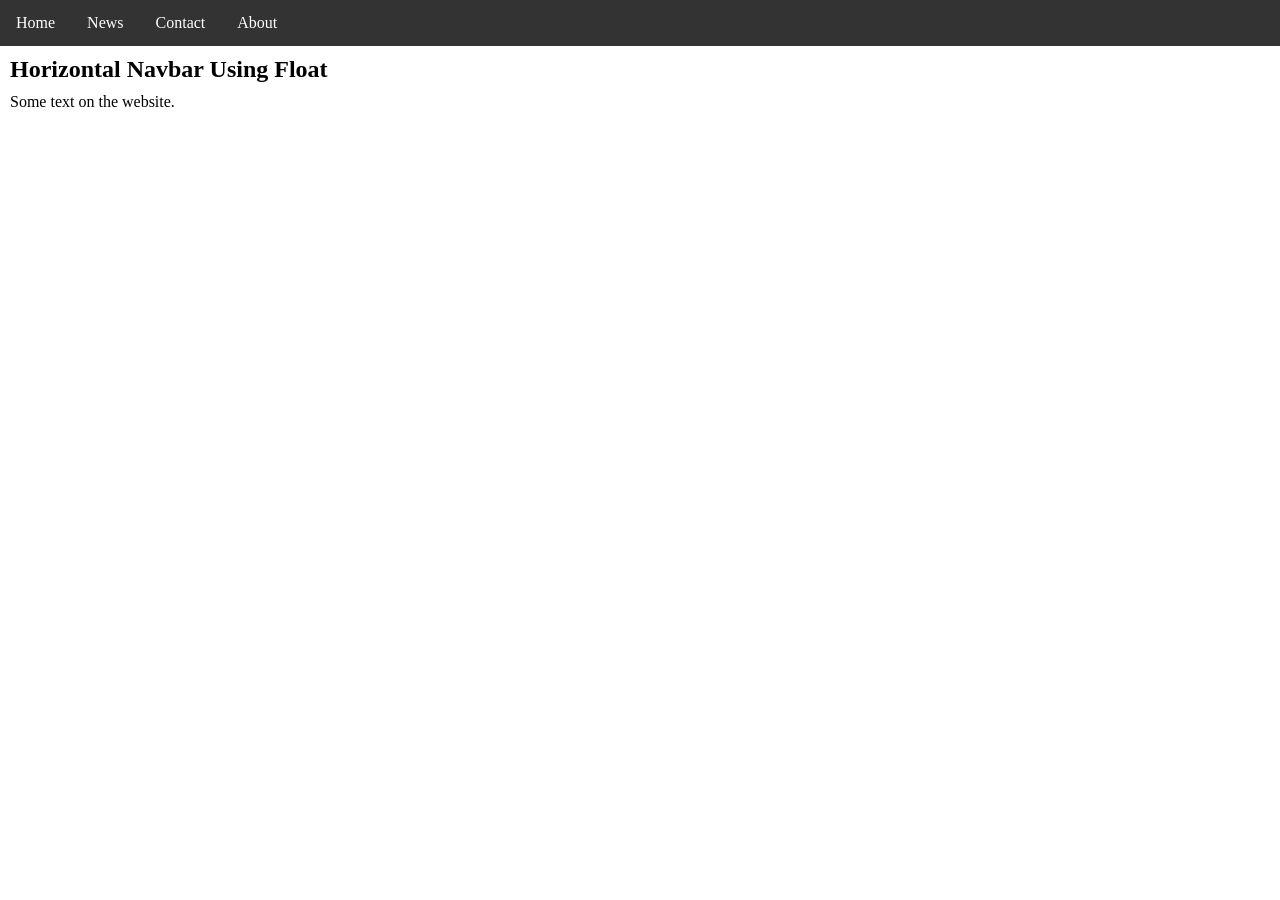
<file: 1.html>
<!DOCTYPE html>
<html>
<head>
<style>
body {
  margin: 0;
  padding: 0;
}

h2, p {
  margin: 10px;
}

ul {
  list-style-type: none;
  margin: 0;
  padding: 0;
  overflow: hidden;
  background-color: #333333;
}

ul li {
  float: left;
}

ul li a {
  display: block;
  color: white;
  text-align: center;
  padding: 14px 16px;
  text-decoration: none;
}

ul li a:hover {
  background-color: #111111;
}
.dropdown {
 position: relative;
}

/* Style the dropdown button */
.dropbtn {
 background-color: #4CAF50;
 color: white;
 padding: 16px;
 font-size: 16px;
 border: none;
 cursor: pointer;
}

/* Dropdown content */
.dropdown-content {
 display: none;
 position: absolute;
 background-color: #f9f9f9;
 min-width: 200px;
 box-shadow: 0px 8px 16px 0px rgba(0,0,0,0.2);
}

/* Links inside dropdown content */
.dropdown-content a {
 color: black;
 padding: 12px 16px;
 text-decoration: none;
 display: block;
}

/* Change color of dropdown links on hover */
.dropdown-content a:hover {
 background-color: #f1f1f1
}

/* Show the dropdown content on hover */
.dropdown:hover .dropdown-content {
 display: block;
}

/* Change background color of dropdown button on hover */
.dropdown:hover .dropbtn {
 background-color: #3e8e41;
}
</style>
</div>
</head>
<body>

<ul>
  <li><a href="#home">Home</a></li>
  <li><a href="#news">News</a></li>
  <li><a href="#contact">Contact</a></li>
  <li><a href="#about">About</a></li>
</ul>

<h2>Horizontal Navbar Using Float</h2>

<p>Some text on the website.</p>

</body>
</html>
</file>
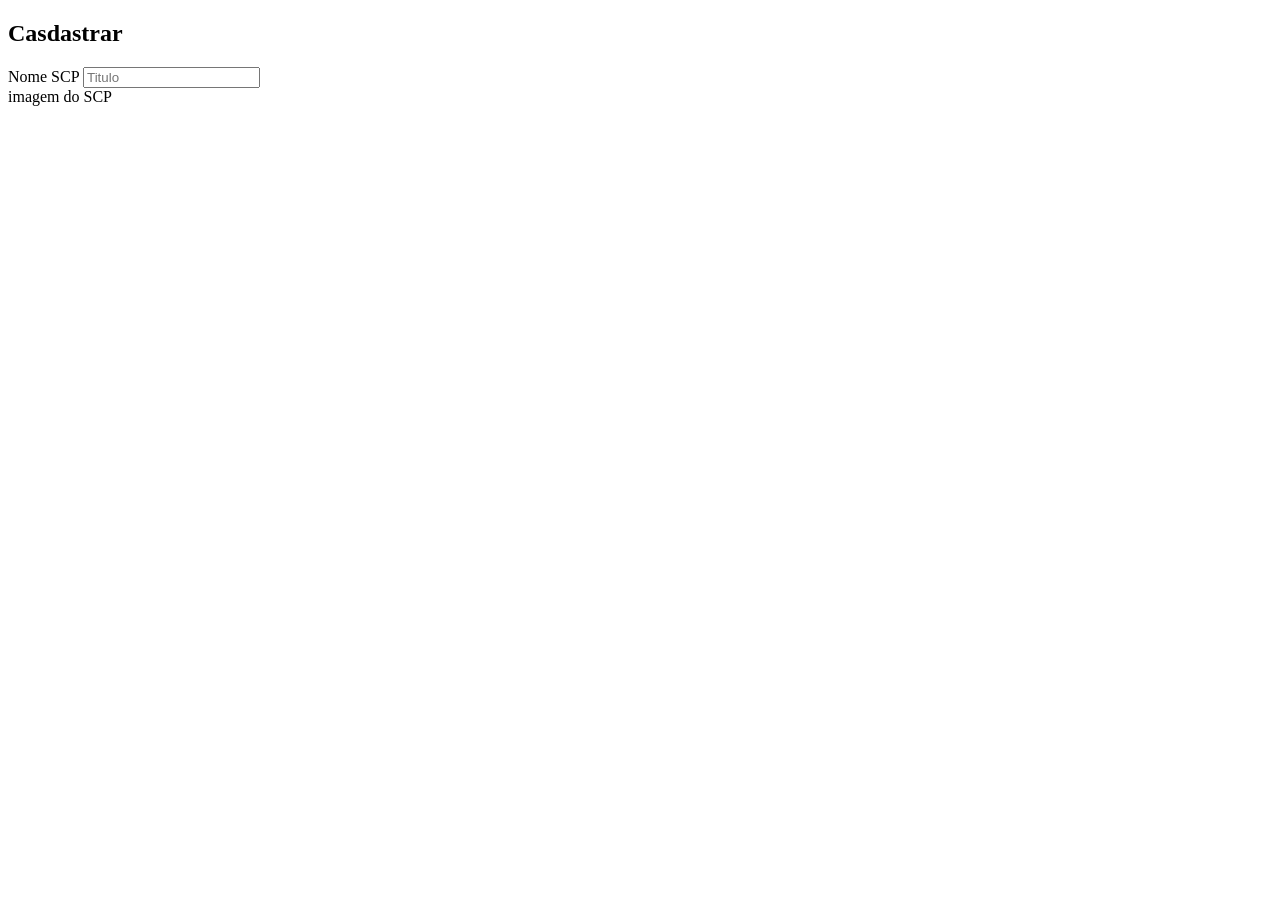
<file: form.html>
<!DOCTYPE html>
<html lang="pt-br">
<head>
    <meta charset="UTF-8">
    <meta name="viewport" content="width=device-width, initial-scale=1.0">
    <title>Document</title>
</head>
<body>
    <div class="Formulário">
        <h2>Casdastrar</h2>
        <form id="meuFormulario">
        <label for="Titulo">Nome SCP</label>
        <input type="text" id="titulo" placeholder="Titulo" required><br>
        <label for="imagem"> imagem do SCP</label>
    </form>
    </div>
    
</body>
</html>
</file>
